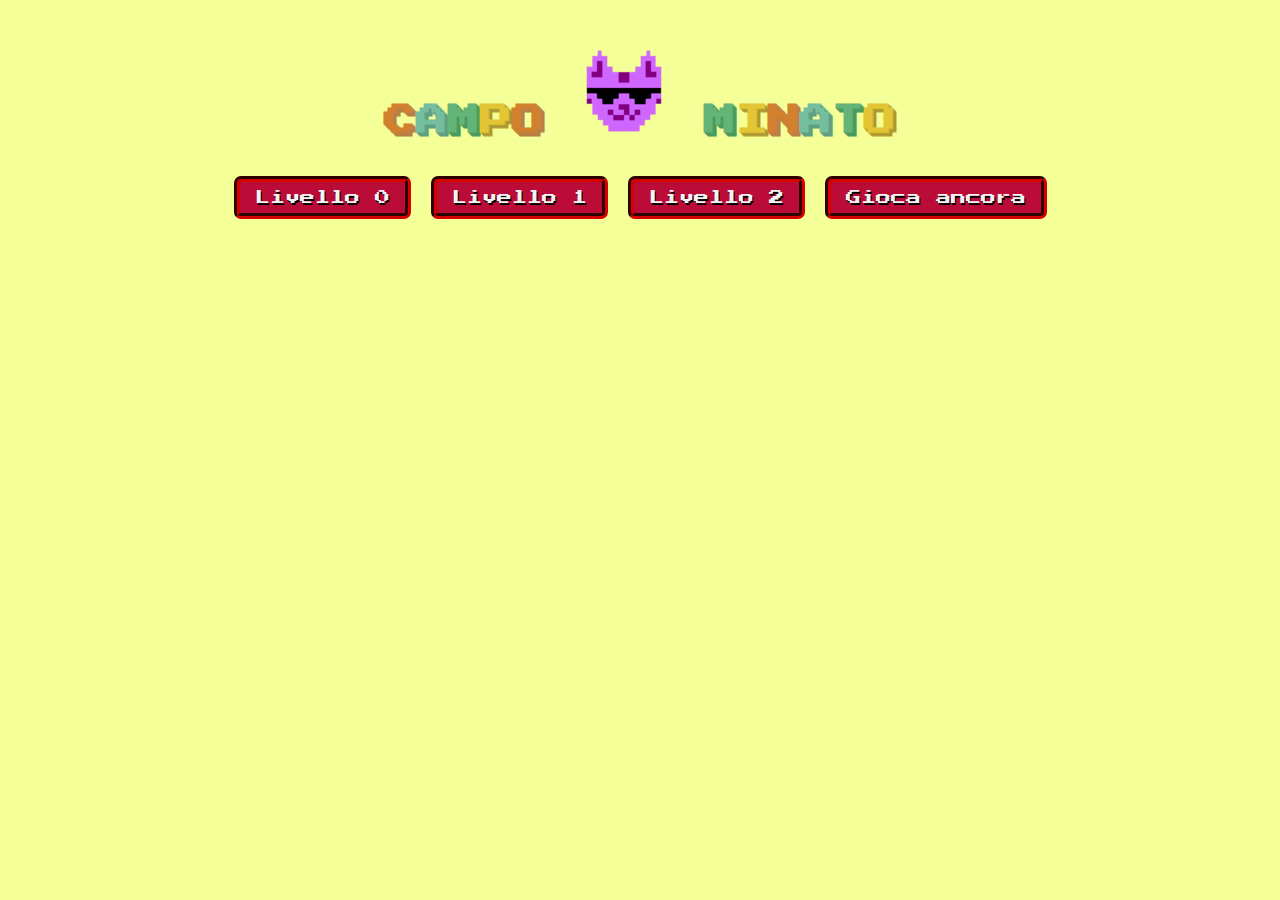
<file: index.html>
<!DOCTYPE html>
<html lang="en">

<head>
    <meta charset="UTF-8">
    <meta http-equiv="X-UA-Compatible" content="IE=edge">
    <meta name="viewport" content="width=device-width, initial-scale=1.0">
    <title>Campo</title>
     <!-- Google fonts -->
     <link rel="preconnect" href="https://fonts.googleapis.com">
     <link rel="preconnect" href="https://fonts.gstatic.com" crossorigin>
     <link href="https://fonts.googleapis.com/css2?family=Press+Start+2P&family=Rampart+One&family=ZCOOL+KuaiLe&display=swap" rel="stylesheet">

    <!-- /Google fonts -->
    <link rel="stylesheet" href="css/style.css">
    <link rel="stylesheet" href="css/animation.css">
    
</head>

<body>
    <div class="container">
        <h1>
            <span>C</span><span>A</span><span>M</span><span>P</span><span>O</span>
        <span><img src="img/cool.png" alt="cool cat "></span>
        <span>M</span><span>I</span><span>N</span><span>A</span><span>T</span><span>O</span>
        </h1>

        <div class="btn">
        <button onclick="Livello0()">Livello 0</button>
        <button onclick="Livello1()">Livello 1</button>
        <button onclick="Livello2()">Livello 2</button>
        <button onclick="Play_again()">Gioca ancora</button>
        </div>
        
        <!-- Campo da gioco -->
        <h2 id="messagge"></h2>
        <div id="camp">
        </div>
        <!-- /Campo da gioco -->
    </div>
    <script src="js/script.js"></script>
</body>

</html>
</file>
<file: css/style.css>
*{
    margin: 0;
    padding: 0;
    box-sizing: border-box;
}
body{
    background-color: rgb(245, 255, 152);
    font-family: 'Press Start 2P', cursive;
}
/* font-family: 'Press Start 2P', cursive;
font-family: 'Rampart One', cursive;
font-family: 'ZCOOL KuaiLe', cursive;

*/
.container{
    max-width: 70%;
    margin: auto;
}

.container h1{
    text-align: center;
    margin: 40px;
    font-family: 'Press Start 2P', cursive;
    user-select:none;
}

 /* Campo*/
 #camp{
     width: 1000px;
     display: flex;
     flex-wrap: wrap;
     margin: 40px;
    }
    
            #camp.shadow{
                box-shadow: 2px 2px 15px 3px #693B2B;
            }
 .square{
     width: 100px;
     height: 100px;
     background-color: rgb(210, 255, 173);
     border: 3px solid rgb(204, 206, 109);
     text-align: center;
     line-height: 100px;
     font-family: 'Press Start 2P', cursive;
     color: rgb(155, 11, 47);

 }

 .square.clicked{
    background-color:rgb(255, 0, 0);
    background-image: url(../img/sad.png);
    background-size: cover;
    color: transparent;
 }

 .square.clicked-save{
    background-color:rgb(96, 219, 123);
    background-image: url(../img/happpy.png);
    background-size: cover;
    color: transparent;
 }

 /*Bottoni  */
.btn{
    display: flex;
    justify-content: center;
    
}
button{
    font-family: 'Press Start 2P', cursive;
    padding: 8px 15px;
    font-size: 15px;
    border-radius: 7px;
    border: 6px groove #820000;
    color: rgb(243, 243, 243);
    text-shadow: rgb(0, 0, 3) 1px 2px;
    background-color: rgb(187, 12, 56);
    margin-right: 20px;
}

button:last-child{
    margin-right: 0;
}

/* Messaggio */

#messagge{
    text-align: center;
    padding: 10px;
    margin: 50px 0;
}

#messagge.bg{
    background-color: rgb(230, 60, 236);
}
</file>
<file: css/animation.css>
/* Animazione per h1 */
h1 span { display:inline-block; animation:float .4s ease-in-out infinite; }
@keyframes float {
 0%,100%{ transform:none; }
 33%{ transform:translateY(-1px) rotate(-2deg); }
 66%{ transform:translateY(1px) rotate(2deg); }
}
h1:hover span { animation:bounce .5s; }
@keyframes bounce {
 0%,100%{ transform:translate(0); }
 25%{ transform:rotateX(20deg) translateY(2px) rotate(-3deg); }
 50%{ transform:translateY(-20px) rotate(3deg) scale(1.1);  }
}

span:nth-child(4n) { color:hsl(50, 75%, 55%); text-shadow:1px 1px hsl(50, 75%, 45%), 2px 2px hsl(50, 45%, 45%), 3px 3px hsl(50, 45%, 45%), 4px 4px hsl(50, 75%, 45%); }
span:nth-child(4n-1) { color:hsl(135, 35%, 55%); text-shadow:1px 1px hsl(135, 35%, 45%), 2px 2px hsl(135, 35%, 45%), 3px 3px hsl(135, 35%, 45%), 4px 4px hsl(135, 35%, 45%); }
span:nth-child(4n-2) { color:hsl(155, 35%, 60%); text-shadow:1px 1px hsl(155, 25%, 50%), 2px 2px hsl(155, 25%, 50%), 3px 3px hsl(155, 25%, 50%), 4px 4px hsl(140, 25%, 50%); }
span:nth-child(4n-3) { color:hsl(30, 64%, 50%); text-shadow:1px 1px hsl(30, 45%, 50%), 2px 2px hsl(30, 45%, 50%), 3px 3px hsl(30, 45%, 50%), 4px 4px hsl(30, 45%, 50%); }

h1 span:nth-child(2){ animation-delay:.05s; }
h1 span:nth-child(3){ animation-delay:.1s; }
h1 span:nth-child(4){ animation-delay:.15s; }
h1 span:nth-child(5){ animation-delay:.2s; }
h1 span:nth-child(6){ animation-delay:.25s; }
h1 span:nth-child(7){ animation-delay:.3s; }
h1 span:nth-child(8){ animation-delay:.35s; }
h1 span:nth-child(9){ animation-delay:.4s; }
h1 span:nth-child(10){ animation-delay:.45s; }
h1 span:nth-child(11){ animation-delay:.5s; }
h1 span:nth-child(12){ animation-delay:.55s; }

/* Animazione per h1 */
.square.buzz-out-on-hover

.square:hover{
	text-decoration: none;
}

/*====================*/
/* BUZZ OUT buttons
/*====================*/

@keyframes buzz-out-on-hover {
  10% {
    -webkit-transform: translateX(3px) rotate(2deg);
    transform: translateX(3px) rotate(2deg);
  }
  20% {
    -webkit-transform: translateX(-3px) rotate(-2deg);
    transform: translateX(-3px) rotate(-2deg);
  }
  30% {
    -webkit-transform: translateX(3px) rotate(2deg);
    transform: translateX(3px) rotate(2deg);
  }
  40% {
    -webkit-transform: translateX(-3px) rotate(-2deg);
    transform: translateX(-3px) rotate(-2deg);
  }
  50% {
    -webkit-transform: translateX(2px) rotate(1deg);
    transform: translateX(2px) rotate(1deg);
  }
  60% {
    -webkit-transform: translateX(-2px) rotate(-1deg);
    transform: translateX(-2px) rotate(-1deg);
  }
  70% {
    -webkit-transform: translateX(2px) rotate(1deg);
    transform: translateX(2px) rotate(1deg);
  }
  80% {
    -webkit-transform: translateX(-2px) rotate(-1deg);
    transform: translateX(-2px) rotate(-1deg);
  }
  90% {
    -webkit-transform: translateX(1px) rotate(0);
    transform: translateX(1px) rotate(0);
  }
  100% {
    -webkit-transform: translateX(-1px) rotate(0);
    transform: translateX(-1px) rotate(0);
  }
}
.buzz-out-on-hover {
  display: inline-block;
  vertical-align: middle;
  -webkit-transform: perspective(1px) translateZ(0);
  transform: perspective(1px) translateZ(0);
  box-shadow: 0 0 1px rgba(0, 0, 0, 0);
}
.buzz-out-on-hover:hover, .buzz-out-on-hover:focus, .buzz-out-on-hover:active {
  -webkit-animation-name: buzz-out-on-hover;
  animation-name: buzz-out-on-hover;
  -webkit-animation-duration: 0.75s;
  animation-duration: 0.75s;
  -webkit-animation-timing-function: linear;
  animation-timing-function: linear;
  -webkit-animation-iteration-count: 1;
  animation-iteration-count: 1;
}
</file>
